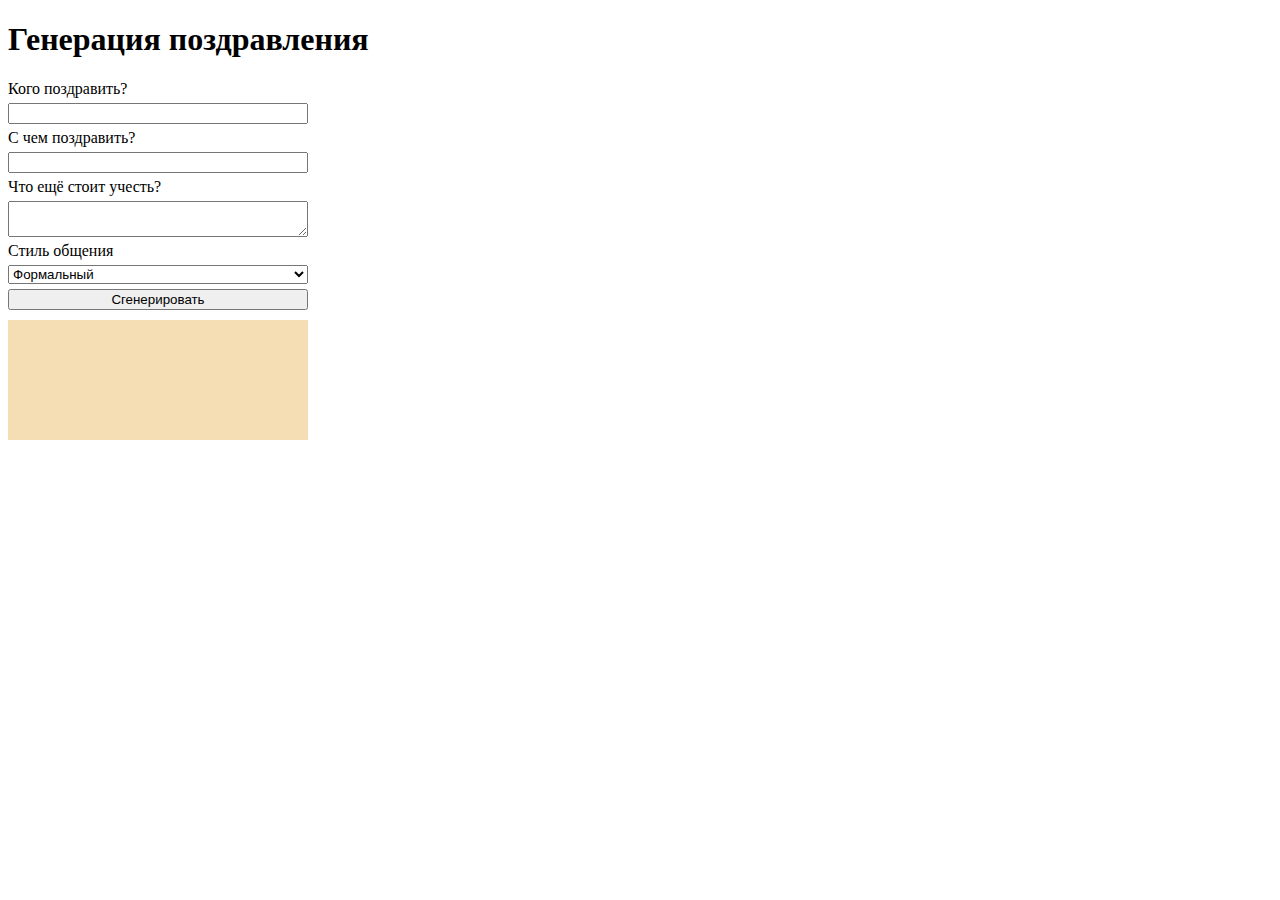
<file: index.html>
<!DOCTYPE html>
<html lang="en">
<head>
    <meta charset="UTF-8">
    <meta name="viewport" content="width=device-width, initial-scale=1.0">
    <title>Document</title>
    <style>
        .myForm{
            display: flex;
            flex-direction: column;
            gap: 5px;
            width: 300px;
        }
        .response-container {
            margin-top: 10px;
            width: 280px;
            padding: 10px;
            background-color: wheat;
            min-height: 100px;
        }

        .response {
            white-space: pre-wrap;
            word-wrap: break-word;
        }
    </style>
</head>
<body>
    <h1>Генерация поздравления</h1>
    <form class="myForm" action="http://127.0.0.1:8000/generate-congratulation" method="POST">
        <label for="name">Кого поздравить?</label>
        <input type="text" id="name" name="name">
        <label for="holiday">С чем поздравить?</label>
        <input type="text" name="holiday" id="holiday">
        <label for="description">Что ещё стоит учесть?</label>
        <textarea name="description" id="add"></textarea>
        <label for="style">Стиль общения</label>
        <select name="style" id="style">
            <option value="Формальный">Формальный</option>
            <option value="Неформальный">Неформальный</option>
            <option value="Тёплый и душевный">Тёплый и душевный</option>
            <option value="Дружеский">Дружеский</option>
        </select>
        <input type="submit" value="Сгенерировать">
    </form>
    <div class="response-container">
        <div class="response">

        </div>
    </div>

    <script>
        document.querySelector('.myForm').addEventListener('submit', async function(event) {
        event.preventDefault();

        const formData = new FormData(this);
        const response = await fetch(this.action, {
            method: 'POST',
            headers: {
                'Content-Type': 'application/json'
            },
            body: JSON.stringify({
                name: formData.get('name'),
                holiday: formData.get('holiday'),
                description: formData.get('description'),
                style: formData.get('style')
            })
        });

        const data = await response.json();
        
        const congratulationText = data.congratulation;

        document.querySelector('.response').textContent = congratulationText;
    });
    </script>

</body>
</html>
</file>
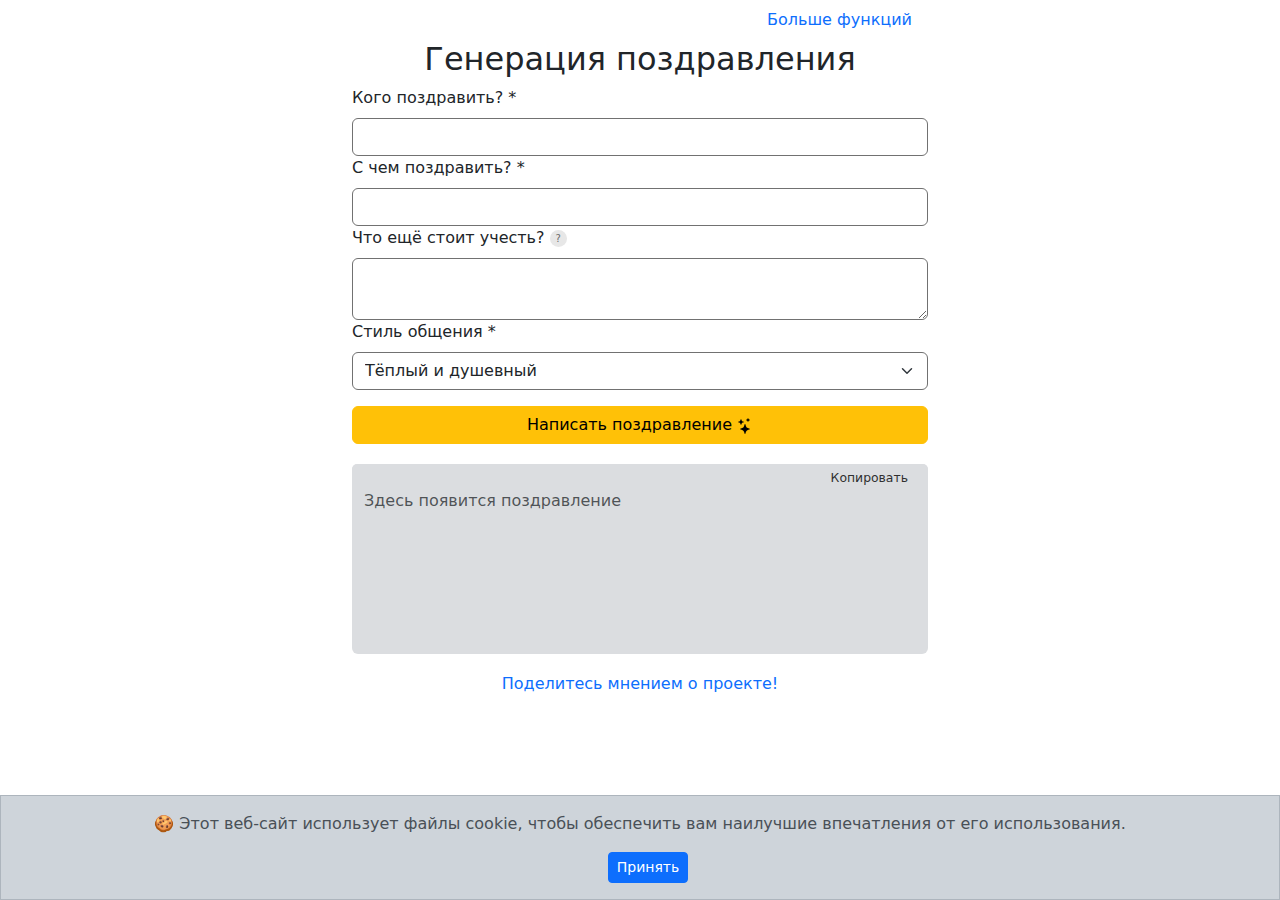
<file: static/index.html>
<!DOCTYPE html>
<html lang="en">
<head>
    <meta charset="UTF-8">
    <meta name="viewport" content="width=device-width, initial-scale=1">
    <title>Генерация поздравления</title>
    <link rel="apple-touch-icon" sizes="180x180" href="favicons/apple-touch-icon.png">
    <link rel="icon" type="image/png" sizes="32x32" href="favicons/favicon-32x32.png">
    <link rel="icon" type="image/png" sizes="16x16" href="favicons/favicon-16x16.png">
    <link rel="manifest" href="favicons/site.webmanifest">
    <link href="https://cdn.jsdelivr.net/npm/bootstrap@5.3.3/dist/css/bootstrap.min.css" rel="stylesheet" integrity="sha384-QWTKZyjpPEjISv5WaRU9OFeRpok6YctnYmDr5pNlyT2bRjXh0JMhjY6hW+ALEwIH" crossorigin="anonymous">
    <link rel="stylesheet" href="css/style.css">
    <!-- Yandex.Metrika counter -->
    <!-- /Yandex.Metrika counter -->
    <script src="https://cdn.jsdelivr.net/npm/bootstrap@5.3.3/dist/js/bootstrap.bundle.min.js" integrity="sha384-YvpcrYf0tY3lHB60NNkmXc5s9fDVZLESaAA55NDzOxhy9GkcIdslK1eN7N6jIeHz" crossorigin="anonymous"></script>
    <script src="https://cdn.jsdelivr.net/npm/@popperjs/core@2.11.8/dist/umd/popper.min.js"></script>
    <script type="text/javascript" src="https://vk.com/js/api/share.js?95" charset="windows-1251"></script>
<body>
    <div class="container-sm">
        <header class="d-flex flex-wrap justify-content-end">      
            <ul class="nav nav-pills">
              <li class="nav-item"><a data-bs-toggle="modal" data-bs-target="#functionsModal" href="#" class="nav-link">Больше функций</a></li>
            </ul>
          </header>

        <h2 class="text-center">Генерация поздравления</h2>
        <form class="myForm">
            <label for="name" class="form-label">Кого поздравить? *</label>
            <input type="text" id="name" name="name" class="form-control">
            <label for="holiday" class="form-label">С чем поздравить? *</label>
            <input type="text" name="holiday" id="holiday" class="form-control">
            <label for="description" class="form-label" >Что ещё стоит учесть? <button type="button" class="my_popover" data-bs-custom-class="custom-popover" 
                data-bs-toggle="popover" data-bs-trigger="hover" data-bs-placement="right" data-bs-content="Упомянуть про ужин вечером или рассказать что вас связывает с получателем.">?</button></label>
            <textarea name="description" id="add" class="form-control"></textarea>
            <label for="style" class="form-label">Стиль общения *</label>
            <select name="style" id="style" class="form-select" id="datalistOptions">
                <option value="Тёплый и душевный">Тёплый и душевный</option>
                <option value="Формальный">Формальный</option>
                <option value="Неформальный">Неформальный</option>
                <option value="Дружеский">Дружеский</option>
            </select>
            <div class="d-grid gap-2 mt-3">
                <button class="btn btn-warning" type="submit" id="sub_btn">
                    Написать поздравление
                    <svg xmlns="http://www.w3.org/2000/svg" width="16" height="16" fill="currentColor" class="bi bi-stars" viewBox="0 0 16 16">
                        <path d="M7.657 6.247c.11-.33.576-.33.686 0l.645 1.937a2.89 2.89 0 0 0 1.829 1.828l1.936.645c.33.11.33.576 0 .686l-1.937.645a2.89 2.89 0 0 0-1.828 1.829l-.645 1.936a.361.361 0 0 1-.686 0l-.645-1.937a2.89 2.89 0 0 0-1.828-1.828l-1.937-.645a.361.361 0 0 1 0-.686l1.937-.645a2.89 2.89 0 0 0 1.828-1.828zM3.794 1.148a.217.217 0 0 1 .412 0l.387 1.162c.173.518.579.924 1.097 1.097l1.162.387a.217.217 0 0 1 0 .412l-1.162.387A1.73 1.73 0 0 0 4.593 5.69l-.387 1.162a.217.217 0 0 1-.412 0L3.407 5.69A1.73 1.73 0 0 0 2.31 4.593l-1.162-.387a.217.217 0 0 1 0-.412l1.162-.387A1.73 1.73 0 0 0 3.407 2.31zM10.863.099a.145.145 0 0 1 .274 0l.258.774c.115.346.386.617.732.732l.774.258a.145.145 0 0 1 0 .274l-.774.258a1.16 1.16 0 0 0-.732.732l-.258.774a.145.145 0 0 1-.274 0l-.258-.774a1.16 1.16 0 0 0-.732-.732L9.1 2.137a.145.145 0 0 1 0-.274l.774-.258c.346-.115.617-.386.732-.732z"/>
                    </svg>
                </button>
            </div>
        </form>
        <div class="alert alert-warning mt-3" id="error" role="alert">
            Сервис временно недоступен. Приносим свои извенения.
          </div>
        <div class="response-container">
            <div class="toolbar">
                <button data-bs-toggle="modal" data-bs-target="#copyShareModal">
                    Копировать
                </button>
            </div>
            <textarea placeholder="Здесь появится поздравление" name="description" id="add" class="mt-1 form-control response"></textarea>
        </div> 
        <div class="d-flex flex-wrap justify-content-center">      
            <ul class="nav nav-pills">
              <li class="nav-item"><a data-bs-toggle="modal" data-bs-target="#feedBackModal" href="#" class="nav-link">Поделитесь мнением о проекте!</a></li>
            </ul>
        </div>
    </div>


    <!-- MODALS -->
    <div class="modal fade" id="copyShareModal" tabindex="-1" aria-labelledby="exampleModalLabel" aria-hidden="true">
        <div class="modal-dialog modal-dialog-centered">
            <div class="modal-content">
                <div class="modal-header">
                    <button type="button" class="btn-close" data-bs-dismiss="modal" aria-label="Close"></button>
                </div>
                <div class="modal-body">
                    <h3>Поздравление скопировано!</h3>
                    <p class="mt-3">Понравилось? Поделись с друзьями инструментом!</p>
                </div>
                <div class="modal-footer">
                    <p>Поделиться через: </p>
                    <script type="text/javascript">
                        document.write(VK.Share.button("https://memoai.ru/", {type: "custom", text: "<img src='https://vk.com/images/share_32_2x.png' width='28' height='28' alt='share icon' />"}));
                      </script>
                    <script async src="https://telegram.org/js/telegram-widget.js?22" data-telegram-share-url="https://memoai.ru" data-size="large" data-text="notext"></script>
                </div>
            </div>
        </div>
    </div>


    <div class="modal fade" id="functionsModal" tabindex="-1" aria-labelledby="exampleModalLabel" aria-hidden="true">
        <div class="modal-dialog modal-dialog-centered modal-fullscreen-sm-down">
            <div class="modal-content">
                <div class="modal-header">
                    <button type="button" class="btn-close" data-bs-dismiss="modal" aria-label="Close"></button>
                </div>
                <div class="modal-body">
                    <h5 class="mb-3"><strong>Скоро будут новые функции!</strong></h5>
                    <p><strong>Готовые сообщения в Telegram или WhatsApp</strong></p>
                    <div class="d-flex flex-wrap justify-content-center">
                        <svg xmlns="http://www.w3.org/2000/svg" x="0px" y="0px" width="48" height="48" viewBox="0 0 48 48">
                            <path fill="#29b6f6" d="M24 4A20 20 0 1 0 24 44A20 20 0 1 0 24 4Z"></path><path fill="#fff" d="M33.95,15l-3.746,19.126c0,0-0.161,0.874-1.245,0.874c-0.576,0-0.873-0.274-0.873-0.274l-8.114-6.733 l-3.97-2.001l-5.095-1.355c0,0-0.907-0.262-0.907-1.012c0-0.625,0.933-0.923,0.933-0.923l21.316-8.468 c-0.001-0.001,0.651-0.235,1.126-0.234C33.667,14,34,14.125,34,14.5C34,14.75,33.95,15,33.95,15z"></path><path fill="#b0bec5" d="M23,30.505l-3.426,3.374c0,0-0.149,0.115-0.348,0.12c-0.069,0.002-0.143-0.009-0.219-0.043 l0.964-5.965L23,30.505z"></path><path fill="#cfd8dc" d="M29.897,18.196c-0.169-0.22-0.481-0.26-0.701-0.093L16,26c0,0,2.106,5.892,2.427,6.912 c0.322,1.021,0.58,1.045,0.58,1.045l0.964-5.965l9.832-9.096C30.023,18.729,30.064,18.416,29.897,18.196z"></path>
                            </svg>
                        <svg xmlns="http://www.w3.org/2000/svg" x="0px" y="0px" width="48" height="48" viewBox="0 0 48 48">
                            <path fill="#fff" d="M4.868,43.303l2.694-9.835C5.9,30.59,5.026,27.324,5.027,23.979C5.032,13.514,13.548,5,24.014,5c5.079,0.002,9.845,1.979,13.43,5.566c3.584,3.588,5.558,8.356,5.556,13.428c-0.004,10.465-8.522,18.98-18.986,18.98c-0.001,0,0,0,0,0h-0.008c-3.177-0.001-6.3-0.798-9.073-2.311L4.868,43.303z"></path><path fill="#fff" d="M4.868,43.803c-0.132,0-0.26-0.052-0.355-0.148c-0.125-0.127-0.174-0.312-0.127-0.483l2.639-9.636c-1.636-2.906-2.499-6.206-2.497-9.556C4.532,13.238,13.273,4.5,24.014,4.5c5.21,0.002,10.105,2.031,13.784,5.713c3.679,3.683,5.704,8.577,5.702,13.781c-0.004,10.741-8.746,19.48-19.486,19.48c-3.189-0.001-6.344-0.788-9.144-2.277l-9.875,2.589C4.953,43.798,4.911,43.803,4.868,43.803z"></path><path fill="#cfd8dc" d="M24.014,5c5.079,0.002,9.845,1.979,13.43,5.566c3.584,3.588,5.558,8.356,5.556,13.428c-0.004,10.465-8.522,18.98-18.986,18.98h-0.008c-3.177-0.001-6.3-0.798-9.073-2.311L4.868,43.303l2.694-9.835C5.9,30.59,5.026,27.324,5.027,23.979C5.032,13.514,13.548,5,24.014,5 M24.014,42.974C24.014,42.974,24.014,42.974,24.014,42.974C24.014,42.974,24.014,42.974,24.014,42.974 M24.014,42.974C24.014,42.974,24.014,42.974,24.014,42.974C24.014,42.974,24.014,42.974,24.014,42.974 M24.014,4C24.014,4,24.014,4,24.014,4C12.998,4,4.032,12.962,4.027,23.979c-0.001,3.367,0.849,6.685,2.461,9.622l-2.585,9.439c-0.094,0.345,0.002,0.713,0.254,0.967c0.19,0.192,0.447,0.297,0.711,0.297c0.085,0,0.17-0.011,0.254-0.033l9.687-2.54c2.828,1.468,5.998,2.243,9.197,2.244c11.024,0,19.99-8.963,19.995-19.98c0.002-5.339-2.075-10.359-5.848-14.135C34.378,6.083,29.357,4.002,24.014,4L24.014,4z"></path><path fill="#40c351" d="M35.176,12.832c-2.98-2.982-6.941-4.625-11.157-4.626c-8.704,0-15.783,7.076-15.787,15.774c-0.001,2.981,0.833,5.883,2.413,8.396l0.376,0.597l-1.595,5.821l5.973-1.566l0.577,0.342c2.422,1.438,5.2,2.198,8.032,2.199h0.006c8.698,0,15.777-7.077,15.78-15.776C39.795,19.778,38.156,15.814,35.176,12.832z"></path><path fill="#fff" fill-rule="evenodd" d="M19.268,16.045c-0.355-0.79-0.729-0.806-1.068-0.82c-0.277-0.012-0.593-0.011-0.909-0.011c-0.316,0-0.83,0.119-1.265,0.594c-0.435,0.475-1.661,1.622-1.661,3.956c0,2.334,1.7,4.59,1.937,4.906c0.237,0.316,3.282,5.259,8.104,7.161c4.007,1.58,4.823,1.266,5.693,1.187c0.87-0.079,2.807-1.147,3.202-2.255c0.395-1.108,0.395-2.057,0.277-2.255c-0.119-0.198-0.435-0.316-0.909-0.554s-2.807-1.385-3.242-1.543c-0.435-0.158-0.751-0.237-1.068,0.238c-0.316,0.474-1.225,1.543-1.502,1.859c-0.277,0.317-0.554,0.357-1.028,0.119c-0.474-0.238-2.002-0.738-3.815-2.354c-1.41-1.257-2.362-2.81-2.639-3.285c-0.277-0.474-0.03-0.731,0.208-0.968c0.213-0.213,0.474-0.554,0.712-0.831c0.237-0.277,0.316-0.475,0.474-0.791c0.158-0.317,0.079-0.594-0.04-0.831C20.612,19.329,19.69,16.983,19.268,16.045z" clip-rule="evenodd"></path>
                            </svg>
                    </div>
                    <ul>
                        <li>В день события пришлем готовое сообщение!</li>
                        <li>Добавьте получателей и заполните базовую информацию - мы подберем праздники и настроим автоматические уведомления!</li>
                    </ul>
                    <p><strong>Бесплатный доступ для первых пользователей:</strong></p>
                    <div id="functionsForm">
                        <p class="p-link" id="pLinkEmail">Уведоимить по почте</p>
                        <p class="p-link" id="pLinkPhone">Уведоимить по номеру телефона</p>
                    </div>
                    <div class="alert alert-warning mt-3" id="functionsFormError" role="alert">
                        Сервис временно недоступен. Приносим свои извенения.
                      </div>
                </div>
            </div>
        </div>
    </div>


    <div class="modal fade" id="feedBackModal" tabindex="-1" aria-labelledby="exampleModalLabel" aria-hidden="true">
        <div class="modal-dialog modal-dialog-centered modal-fullscreen-sm-down">
            <div class="modal-content">
                <div class="modal-header">
                    <button type="button" class="btn-close" data-bs-dismiss="modal" aria-label="Close"></button>
                </div>
                <div class="modal-body">
                    <h5 class="mb-3">Поделитесь мнением о проекте!
                        Будем рады, если у вас есть предложения, как нам стать лучше
                    </h5>
                    <form id="feedBackForm">
                        <label for="contact" class="form-label">Как с вами связаться (необязательно)</label>
                        <input type="text" id="feedBackForm_contact" name="contact" class="form-control">
                        <label for="contact" class="form-label">Отзыв</label>
                        <textarea name="feedback" id="feedback" class="form-control"></textarea>
                        <div class="d-grid gap-2 mt-3">
                            <button class="btn btn-warning" type="submit" id="feedB_sub_btn">
                                Отправить
                            </button>
                        </div>
                    </form>
                    <div class="alert alert-warning mt-3" id="feedBackFormError" role="alert">
                        Сервис временно недоступен. Приносим свои извенения.
                      </div>
                </div>
            </div>
        </div>
    </div>

    <div id="cb-cookie-banner" class="alert alert-dark text-center mb-0" role="alert">
        <p>&#x1F36A; Этот веб-сайт использует файлы cookie, чтобы обеспечить вам наилучшие впечатления от его использования.</p>
        <button type="button" class="btn btn-primary btn-sm ms-3" onclick="window.cb_hideCookieBanner()">
          Принять
        </button>
    </div>
    
    <svg xmlns="http://www.w3.org/2000/svg" style="display: none;">
        <symbol id="check-circle-fill" fill="currentColor" viewBox="0 0 16 16">
          <path d="M16 8A8 8 0 1 1 0 8a8 8 0 0 1 16 0zm-3.97-3.03a.75.75 0 0 0-1.08.022L7.477 9.417 5.384 7.323a.75.75 0 0 0-1.06 1.06L6.97 11.03a.75.75 0 0 0 1.079-.02l3.992-4.99a.75.75 0 0 0-.01-1.05z"/>
        </symbol>
        <symbol id="info-fill" fill="currentColor" viewBox="0 0 16 16">
          <path d="M8 16A8 8 0 1 0 8 0a8 8 0 0 0 0 16zm.93-9.412-1 4.705c-.07.34.029.533.304.533.194 0 .487-.07.686-.246l-.088.416c-.287.346-.92.598-1.465.598-.703 0-1.002-.422-.808-1.319l.738-3.468c.064-.293.006-.399-.287-.47l-.451-.081.082-.381 2.29-.287zM8 5.5a1 1 0 1 1 0-2 1 1 0 0 1 0 2z"/>
        </symbol>
        <symbol id="exclamation-triangle-fill" fill="currentColor" viewBox="0 0 16 16">
          <path d="M8.982 1.566a1.13 1.13 0 0 0-1.96 0L.165 13.233c-.457.778.091 1.767.98 1.767h13.713c.889 0 1.438-.99.98-1.767L8.982 1.566zM8 5c.535 0 .954.462.9.995l-.35 3.507a.552.552 0 0 1-1.1 0L7.1 5.995A.905.905 0 0 1 8 5zm.002 6a1 1 0 1 1 0 2 1 1 0 0 1 0-2z"/>
        </symbol>
      </svg>

    <script>
        const popoverTriggerList = document.querySelectorAll('[data-bs-toggle="popover"]');
        const popoverList = [...popoverTriggerList].map(popoverTriggerEl => {
            const popover = new bootstrap.Popover(popoverTriggerEl);
            popoverTriggerEl.addEventListener('shown.bs.popover', () => {
                setTimeout(() => {
                    popover.hide();
                }, 3500);
            });
            return popover;
        });
    </script>
    <script src="js/generateRequest.js"></script>
    <script src="js/copy.js"></script>
    <script src="js/claimContacts.js"></script>
    <script src="js/claimFeedBack.js"></script>
    <script async src="js/cookie-banner.js"></script>

</body>
</html>
</file>
<file: static/css/style.css>
.container-sm {
    max-width: 600px;
    margin: 0 auto;
}
.form-control{
    border-color: rgb(113, 113, 113);
}
.form-control:focus {
    border-color: black;
    box-shadow: none;
} 
.form-select{
    border-color: rgb(113, 113, 113);
}
.form-select:focus{
    border-color: black;
    background-color: #ffffff;
    box-shadow: none;
} 
.response-container {
    position: relative;
    margin-top: 20px;
    margin-bottom: 10px;
}

.toolbar {
    position: absolute;
    top: 0;
    left: 0;
    width: 100%;
    height: 25px;
    background-color: #DBDDE0;
    display: flex;
    justify-content: flex-end;
    align-items: center;
    padding-right: 15px;
    border-top-left-radius: 5px;
    border-top-right-radius: 5px;
}

.toolbar button {
    color: #303030;
    background: transparent;
    border: none;
    font-size: 0.775rem;
    cursor: pointer;
    padding: 5px;
    margin-top: 2px;
}

.response-container textarea {
    width: 100%;
    height: 190px;
    background-color: #DBDDE0;
    border: none;
    font-size: 1rem;
    padding-top: 25px;
    box-sizing: border-box;
    -ms-overflow-style: none;
    scrollbar-width: none;
    resize: none;
    overflow-y: auto;
}

.response-container textarea::-webkit-scrollbar {
    display: none;
}


.response-container textarea:focus{
    background-color: #DBDDE0;
}
.my_popover{
    display: inline-block;
    text-align: center;
    background: #ffffff;
    border-radius: 100%;
    font-size: 10px;
    border: none;
    vertical-align: middle;
    color: #6b6b6b;
    background-color: #e7e7e7;
}
.my_popover:hover{
    background: #c9c9c9;
}
.custom-popover {
    --bs-popover-max-width: 200px;
    --bs-popover-body-padding-x: 2px;
    --bs-popover-body-padding-y: 2px;
    --bs-popover-bg: rgba(255, 255, 255, 0.9);
}

#error{
    display: none;    
}
#functionsFormError{
    display: none;    
}

.p-link{
    color: #3e5bff;
    cursor: pointer;
}
.p-link:hover{
    text-decoration: underline;
}

#feedback{
    height: 150px;
    resize: none;
}

#feedBackFormError{
    display: none;
}

#cb-cookie-banner {
    position: fixed;
    bottom: 0;
    left: 0;
    width: 100%;
    z-index: 999;
    border-radius: 0;
    display: none;
  }
</file>
